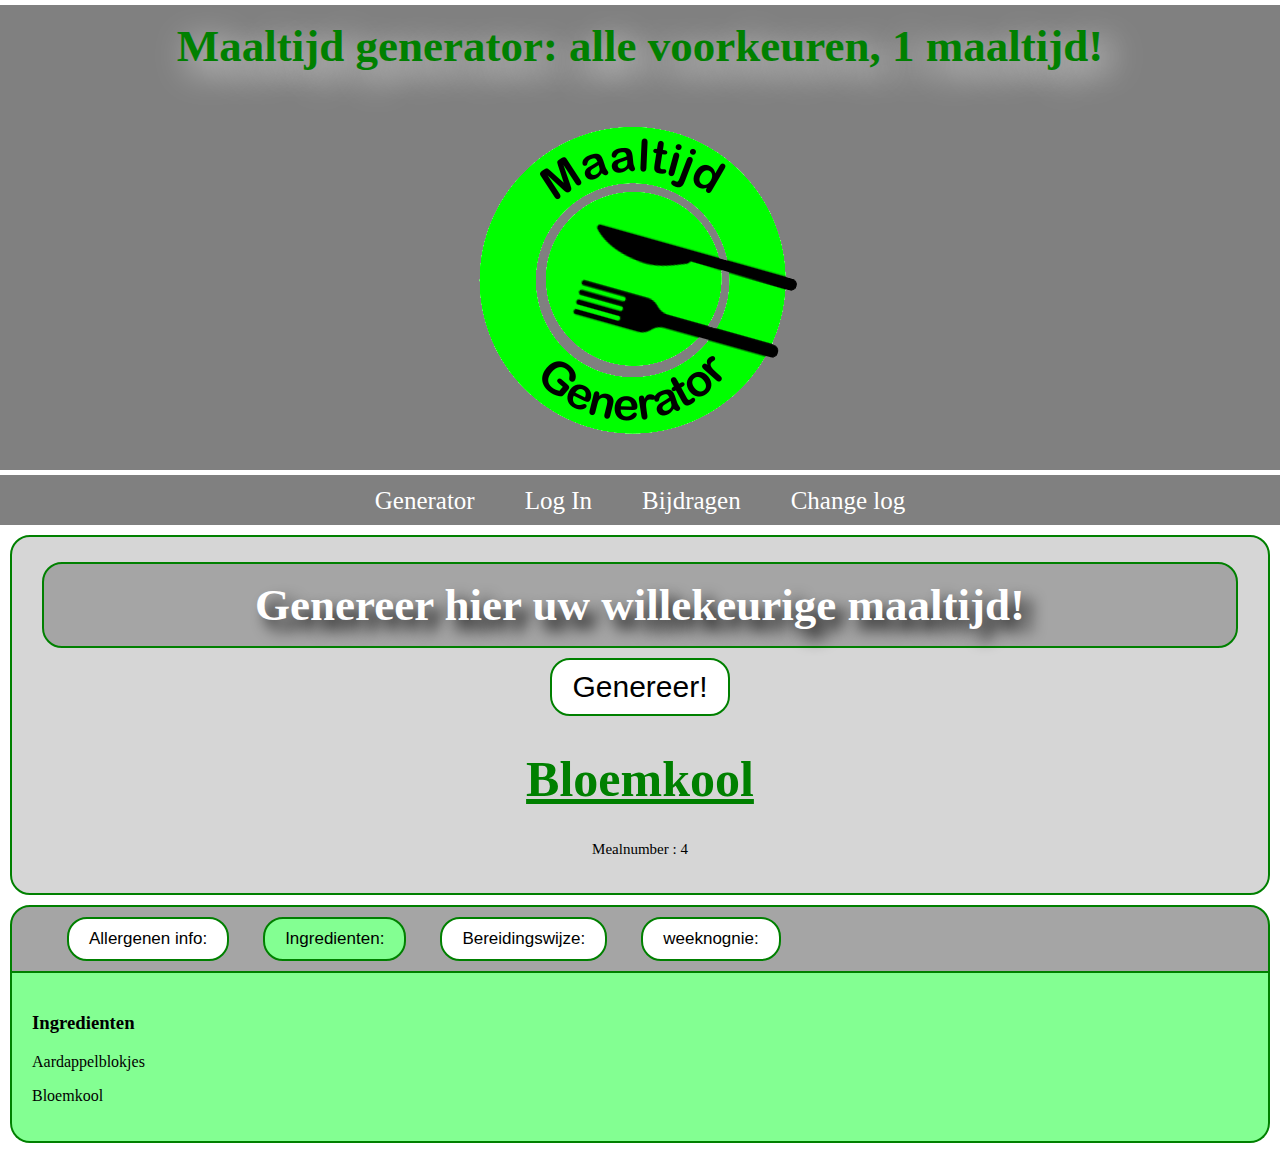
<file: index.html>
<!doctype html>

<html>
	<head>
		<title>
		Maaltijd generator: alle voorkeuren, 1 maaltijd!
		</title>
		<meta name='description' content='Maaltijd generator: alle voorkeuren, 1 maaltijd!' >
		<link rel="shortcut icon" href='maaltijd generator.png'/>
		
		<link href="maaltijd gen.css" rel="stylesheet" type="text/css">
	</head>
	
	<body>
		<div class='banner'>
			<h1 class="bannerh1">Maaltijd generator: alle voorkeuren, 1 maaltijd!</h1>
			<img class='bannerimg' src='maaltijd generator(met transpirantie).png' height='auto' width='auto'>
		</div>
		
		<nav class="nav">
			<ul>
				<li><a href="#generator">Generator</a></li>
				<li><a href="account.html">Log In</a></li>
				<li><a href="contribute.html">Bijdragen</a></li>
				<li><a href="changelog.html">Change log</a></li>
			</ul>	
		</nav>
		
		<div id='generator'>
			<h1 class='a2bannerh1'>Genereer hier uw willekeurige maaltijd!</h1>
			<button id='generatebutton' type='button' onclick='mealGenerator();'>Genereer!</button>
			<h1 id='mealname'>An error occurred...</h1>
			<p id='mealnumberparagraph'>Mealnumber : <span id='mealnumber'>An error occurred...</span></p>
		</div>	
		
		
		<ul class='tabmenu'>
			<li><button class="tablink" onclick="openPage('allergeneninfo', this, '#ff9084')">Allergenen info:</button></li>
			<li><button class="tablink" onclick="openPage('ingredienten', this, '#83ff92')" id="defaultOpen">Ingredienten:</button></li>
			<li><button class="tablink" onclick="openPage('bereidingswijze', this, '#8395ff')">Bereidingswijze:</button></li>
			<li><button class="tablink" onclick="openPage('weeknognie', this, '#ffcf83')">weeknognie:</button></li>
		</ul>
		
		
		<div id="allergeneninfo" class="tabcontent">
			<h3>Alergenen info</h3>
			<p id="mealallergens">An error<p>
		</div>
		
		<div id="ingredienten" class="tabcontent">
			<h3>Ingredienten</h3>
			<p id="mealingredients">kaas<p>
				<p id="mealingredients2">kaas<p>
		</div>
		
		<div id="bereidingswijze" class="tabcontent">
			<h3>Bereidingswijze</h3>
			<p id="mealmethodofpreparation">Komt nog...<p>
		</div>
		
		<div id="weeknognie" class="tabcontent">
			<h3>weeknognie</h3>
			<p id="mealyettocome">weeknognie</p>
		</div>
		

		<script src="javascript.js"></script>
	</body>
</html>
</file>
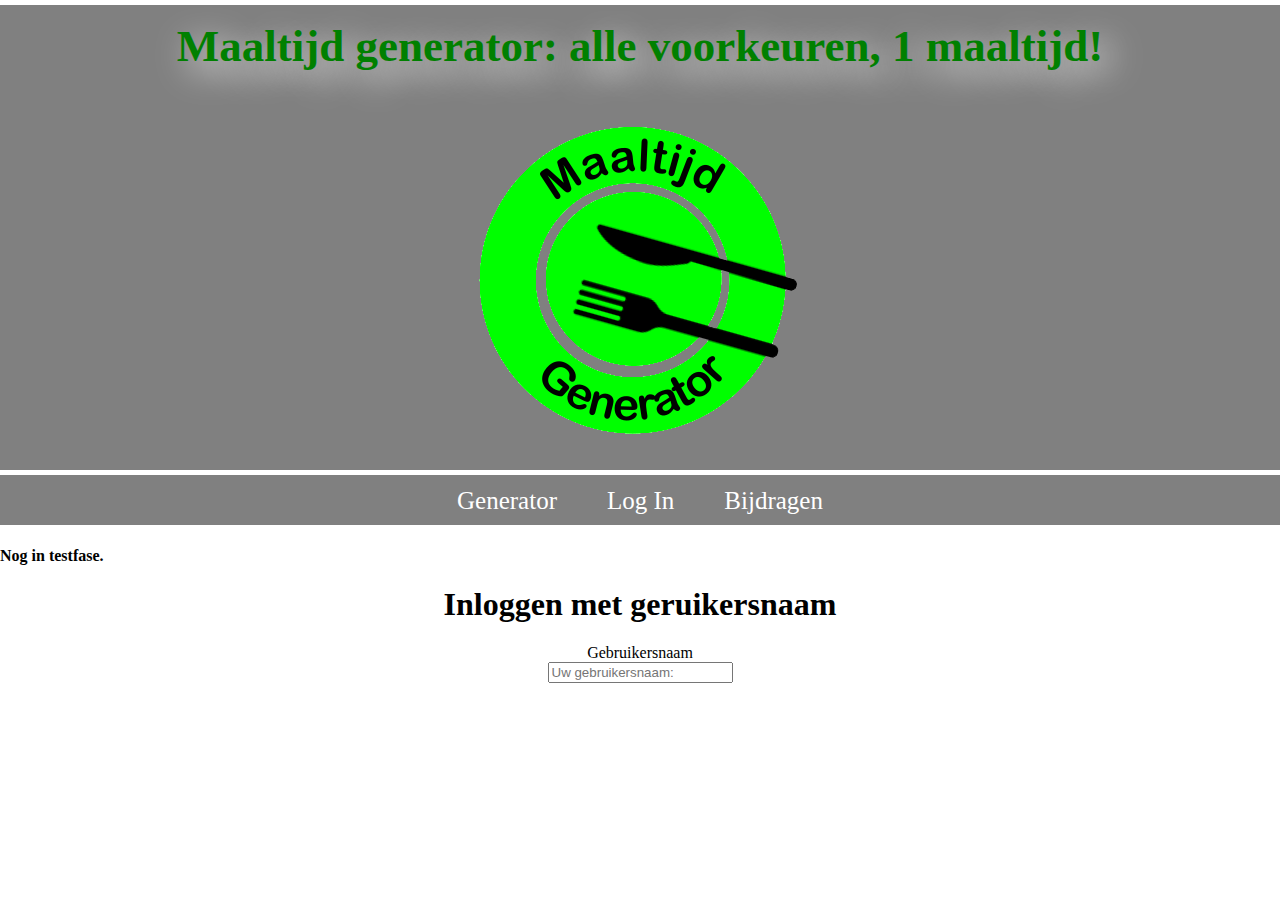
<file: account.html>
<!doctype html>

<html>
	<head>
		<title>
		Maaltijd generator: alle voorkeuren, 1 maaltijd!
		</title>
		<meta name='description' content='Maaltijd generator: alle voorkeuren, 1 maaltijd!' >
		<link rel="shortcut icon" href='maaltijd generator.png'/>
		
		<link href="maaltijd gen.css" rel="stylesheet" type="text/css">
	</head>
	
	<body>
		<div class='banner'>
			<h1 class="bannerh1">Maaltijd generator: alle voorkeuren, 1 maaltijd!</h1>
			<img class='bannerimg' src='maaltijd generator(met transpirantie).png' height='auto' width='auto'>
		</div>
		
		<nav class="nav">
			<ul>
				<li><a href="index.html">Generator</a></li>
				<li><a href="account.html">Log In</a></li>
				<li><a href="contribute.html">Bijdragen</a></li>
			</ul>	
		</nav>
		<h4>Nog in testfase.</h4>
		<div class="login">
			<form action="method">
				<p>
					<h1>Inloggen met geruikersnaam</h1>
						<label for="username">Gebruikersnaam</label> <br>
						<input type="text" name="username" title="Gebruikersnaam" placeholder="Uw gebruikersnaam:">
				
				<!--	<h1>Inloggen met E-mailadres</h1>
						<input type='email' id='email' name='email' title='E-mailadres' placeholder="E-mailadres"> <br>
						<input type='text' id='password' name='password' title='Wachtwoord' placeholder="Wachtwoord"> <br>	-->
				</p>
			</form>
		</div>	
			
			
		

		<script src="javascript.js"> </script>
	</body>
</html>
</file>
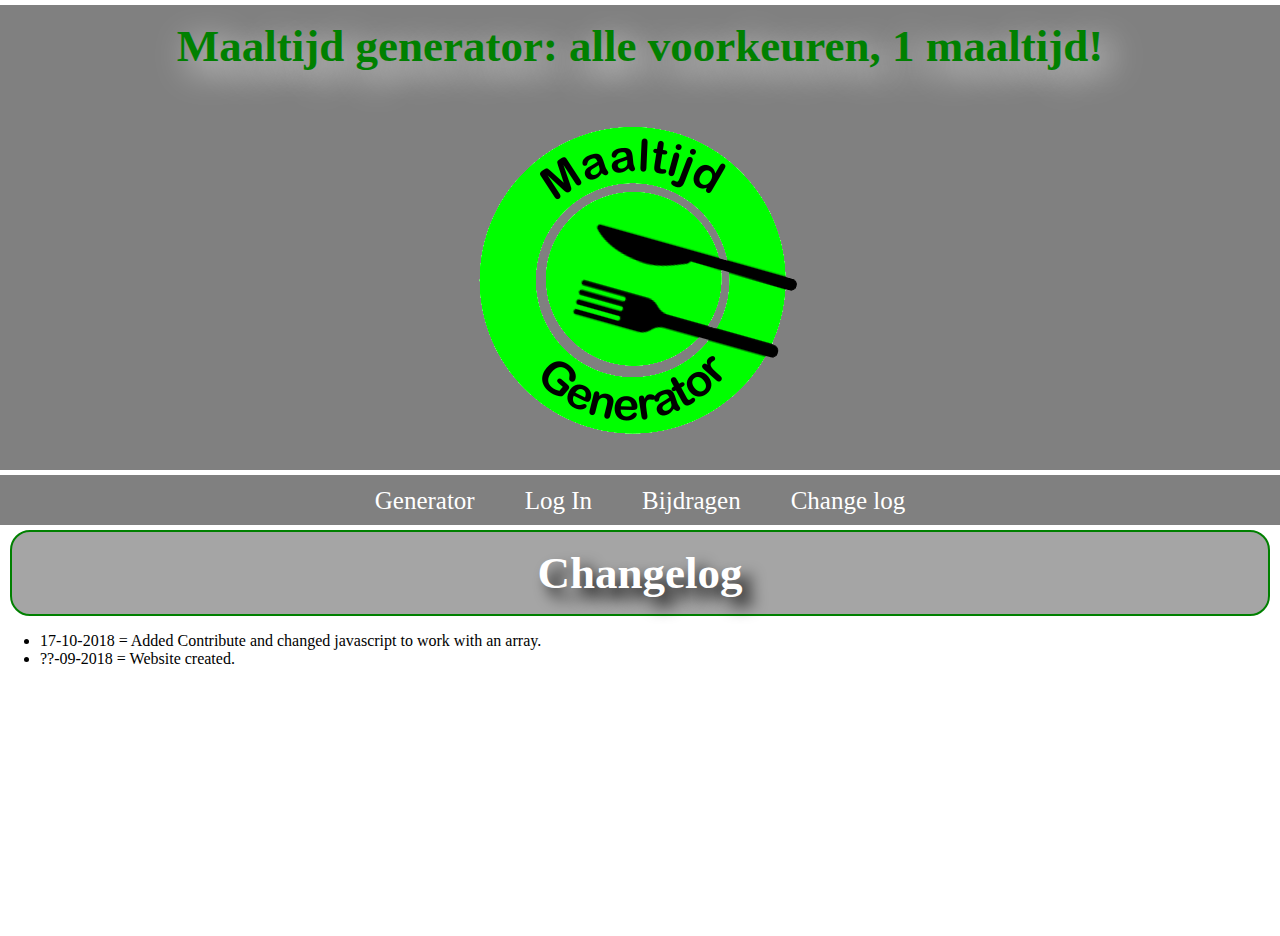
<file: changelog.html>
<!doctype html>

<html>
	<head>
		<title>
		Maaltijd generator: alle voorkeuren, 1 maaltijd!
		</title>
		<meta name='description' content='Maaltijd generator: alle voorkeuren, 1 maaltijd!' >
		<link rel="shortcut icon" href='maaltijd generator.png'/>
		
		<link href="maaltijd gen.css" rel="stylesheet" type="text/css">
	</head>
	
	<body>
		<div class='banner'>
			<h1 class="bannerh1">Maaltijd generator: alle voorkeuren, 1 maaltijd!</h1>
			<img class='bannerimg' src='maaltijd generator(met transpirantie).png' height='auto' width='auto'>
		</div>
		
		<nav class="nav">
			<ul>
				<li><a href="index.html">Generator</a></li>
				<li><a href="account.html">Log In</a></li>
				<li><a href="contribute.html">Bijdragen</a></li>
				<li><a href="changelog.html">Change log</a></li>
			</ul>	
		</nav>
		<h1 class="a2bannerh1">Changelog</h1>
		<p>
			<ul>
				<li>17-10-2018 = Added Contribute and changed javascript to work with an array.</li>
				<li>??-09-2018 = Website created.</li>
			</ul>
		</p>

		<br><br><br><br><br><br><br><br><br><br><br><br><br><br>
		
		<script src="javascript.js"></script>
	</body>
</html>
</file>
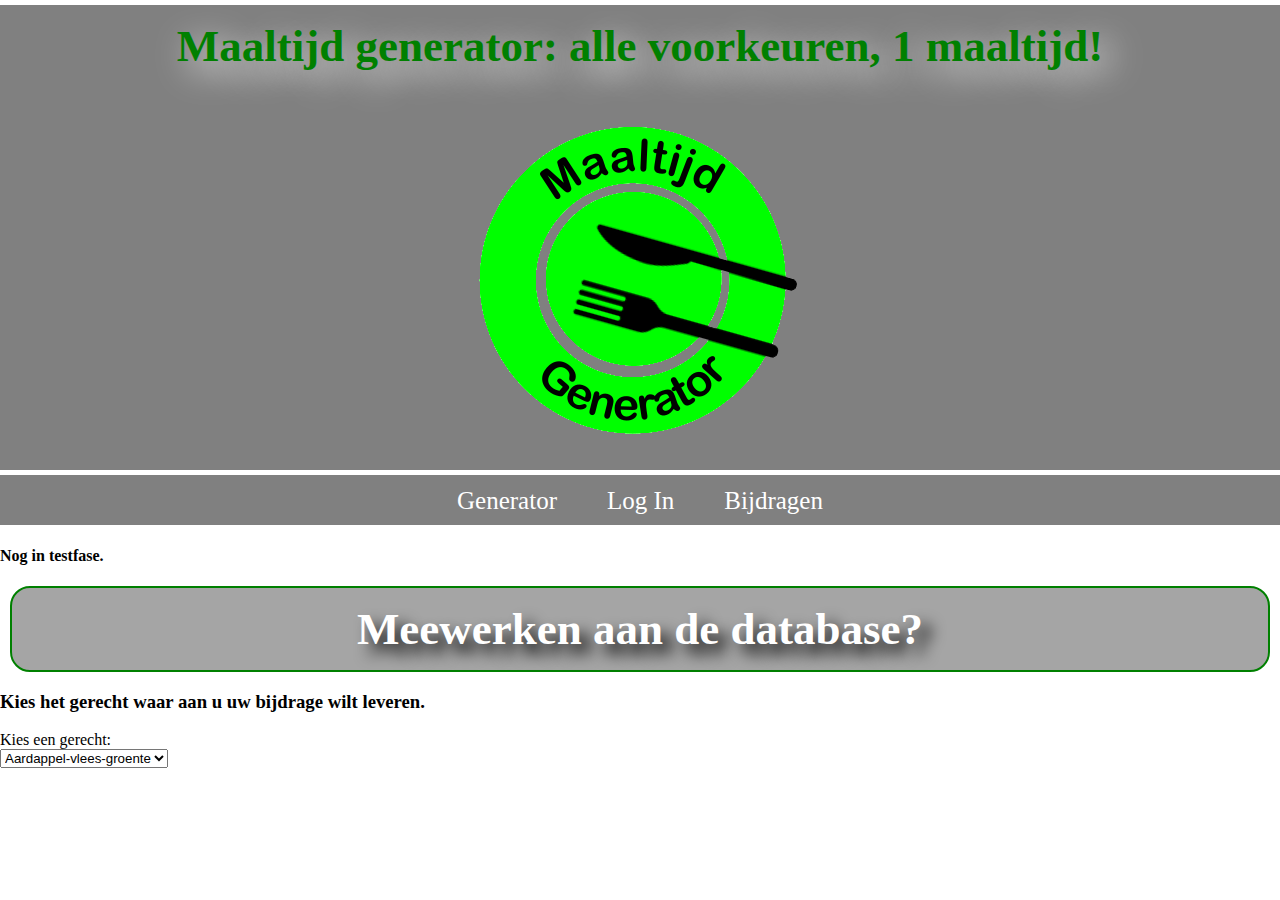
<file: contribute.html>
<!doctype html>

<html>
	<head>
		<title>
		Maaltijd generator: alle voorkeuren, 1 maaltijd!
		</title>
		<meta name='description' content='Maaltijd generator: alle voorkeuren, 1 maaltijd!' >
		<link rel="shortcut icon" href='maaltijd generator.png'/>
		
		<link href="maaltijd gen.css" rel="stylesheet" type="text/css">
	</head>
	
	<body>
		<div class='banner'>
			<h1 class="bannerh1">Maaltijd generator: alle voorkeuren, 1 maaltijd!</h1>
			<img class='bannerimg' src='maaltijd generator(met transpirantie).png' height='auto' width='auto'>
		</div>
		
		<nav class="nav">
			<ul>
				<li><a href="index.html">Generator</a></li>
				<li><a href="account.html">Log In</a></li>
				<li><a href="contribute.html">Bijdragen</a></li>
			</ul>	
		</nav>
		
		<h4>Nog in testfase.</h4>
		<h1 class="a2bannerh1">Meewerken aan de database?</h1>
		
		<h3>Kies het gerecht waar aan u uw bijdrage wilt leveren.</h3>
		<form>
		<label for='gerecht'>Kies een gerecht:</label>
							<br>
				<select id='gerecht'>
					<option value='Aardappel-vlees-groente'>Aardappel-vlees-groente</option>
					<option value='Bami'>Bami</option>
					<option value='Bloemkool'>Bloemkool</option>
					<option value='chili'>Chili con carne</option>
					<option value='chinees'>Chinees</option>
					<option value='Gourmetten'>Gourmetten</option>
					<option value='Gyros'>Gyros</option>
				</select>
		</form>

		
		<br><br><br>
		
		<script src="javascript.js"></script>
	</body>
</html>
</file>
<file: maaltijd gen.css>
body {
	margin:0px;
}

.banner {
	margin: 0px;
	background-color: grey;
}

.bannerh1 {
	color: green;
	text-align: center;
	font-size: 45px;
	text-shadow: 10px 10px 35px white;
	margin: 10px;
	margin-top: 5px;
	padding: 15px;
}

.bannerimg {
	display: block;
	margin: 5px;
	margin-left: auto;
	margin-right: auto;
	padding: 10px;
}

.a2bannerh1 {
	background-color: #a5a5a5;
	color: white;
	text-align: center;
	font-size: 45px;
	text-shadow: 10px 10px 15px black;
	margin: 10px;
	margin-top: 5px;
	padding: 15px;
	border: 2px solid green;
	border-radius: 20px;
}

.nav {
	text-align: left;
	background-color: grey;

	padding: 10px;
	

}

.nav ul {
	padding: 0px;
	margin: 0px;
	list-style-type: none;
	text-align: center;
	
}

.nav li {
	font-size: 25px;
	display: inline;
	padding:15px;
	vertical-align: middle;
}
	
.nav a {
	text-decoration: none;
	padding: 8px;
	color: white;
	vertical-align: middle;
}
	
.nav a:hover {

	color: green;
	background-color:#cccccc;
}

.tabmenu ul {
	
	padding: 0px;
	margin: 0px;
	list-style-type: none;
	text-align: center;
	
}

.tabmenu li {
	
	display: inline;
	padding:15px;
	vertical-align: middle;
}

.tabmenu {
	border: 2px solid green;
	border-radius: 20px; 
	border-bottom-left-radius: 0px;
	border-bottom-right-radius: 0px;
	background-color: #a5a5a5;
	margin: 10px;
	margin-bottom: 0px;
}

.tablink {
    background-color: white;
	margin: 10px;
	margin-left: auto;
	margin-right: auto;
	font-size: 30px;
	padding: 10px;
	padding-left: 20px;
	padding-right: 20px;
	border: 2px solid green;
	border-radius: 20px;
    font-size: 17px;
    cursor: pointer;
}

.tablink:hover {
     background-color: #85e285;
}

.tabcontent {
    color: black;
    display: none;
    padding: 20px;
	margin: 10px;
	margin-top: 0px;
    height: 100%;
	border: 2px solid green;
	border-radius: 20px;
	border-top-left-radius: 0px;
	border-top-right-radius: 0px;
	border-top: 0px ;
}

.login {
	text-align:center;
	
}

#allergeneninfo {background-color: #ff9084;}
#ingredienten {background-color: #83ff92;}
#bereidingswijze {background-color: #8395ff;}
#weeknognie {background-color: #ffcf83;}

#mealname {
	font-size: 50px;
	color: green;
	text-decoration: underline;
	font-weight: bold;
	text-align: center;
	(text-shadow: 5px 5px 10px black;)
}

#mealnumberparagraph {
	font-size: 15px;
	text-align: center;
}

#generator {
	background-color: #d6d6d6;
	margin: 10px;
	text-align:center;
	padding: 20px;
	border: 2px solid green;
	border-radius: 20px;
}

#generatebutton {
	background-color: white;
	margin: 0px;
	margin-left: auto;
	margin-right: auto;
	font-size: 30px;
	padding: 10px;
	padding-left: 20px;
	padding-right: 20px;
	border: 2px solid green;
	border-radius: 20px;
}

#generatebutton:hover {
    background-color: #85e285;
	padding: 10px;
	padding-left: 30px;
	padding-right: 30px;

}

#generatebutton:click {
    background-color: #85e285;
	
}
</file>
